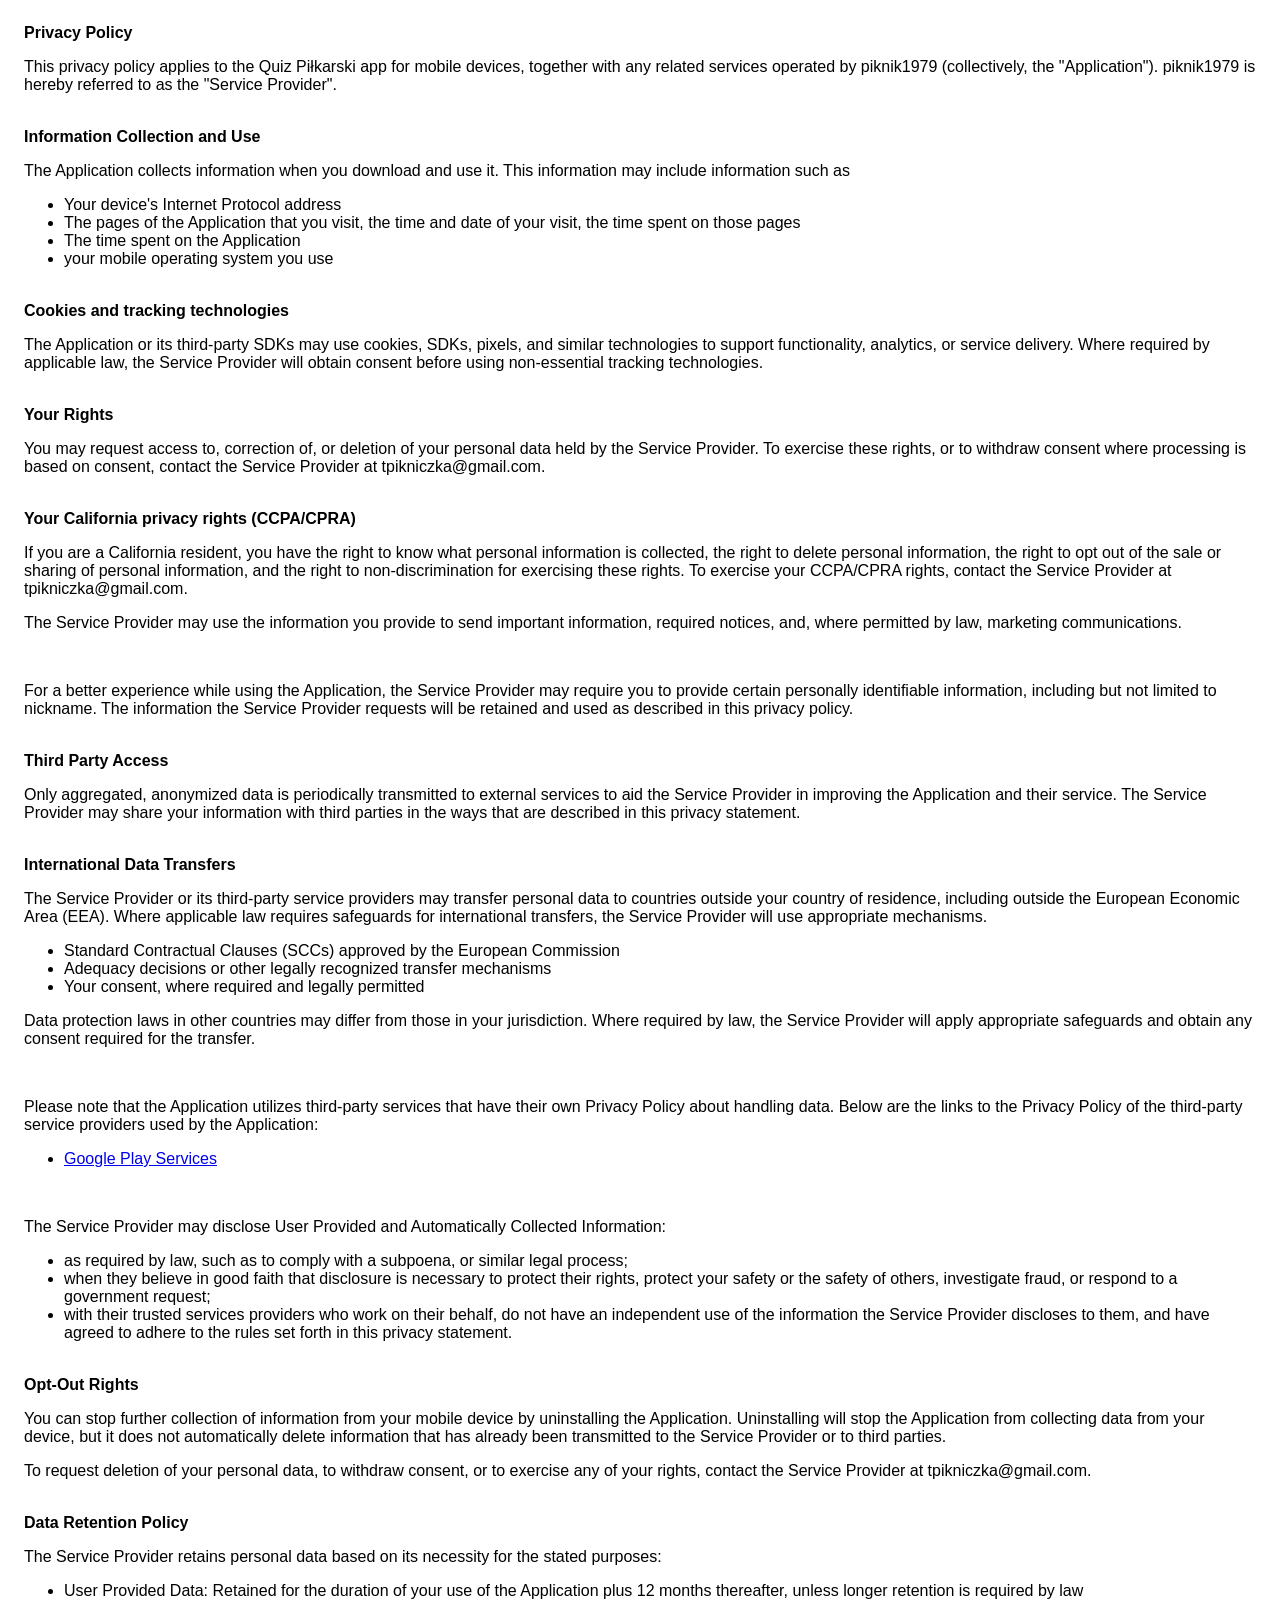
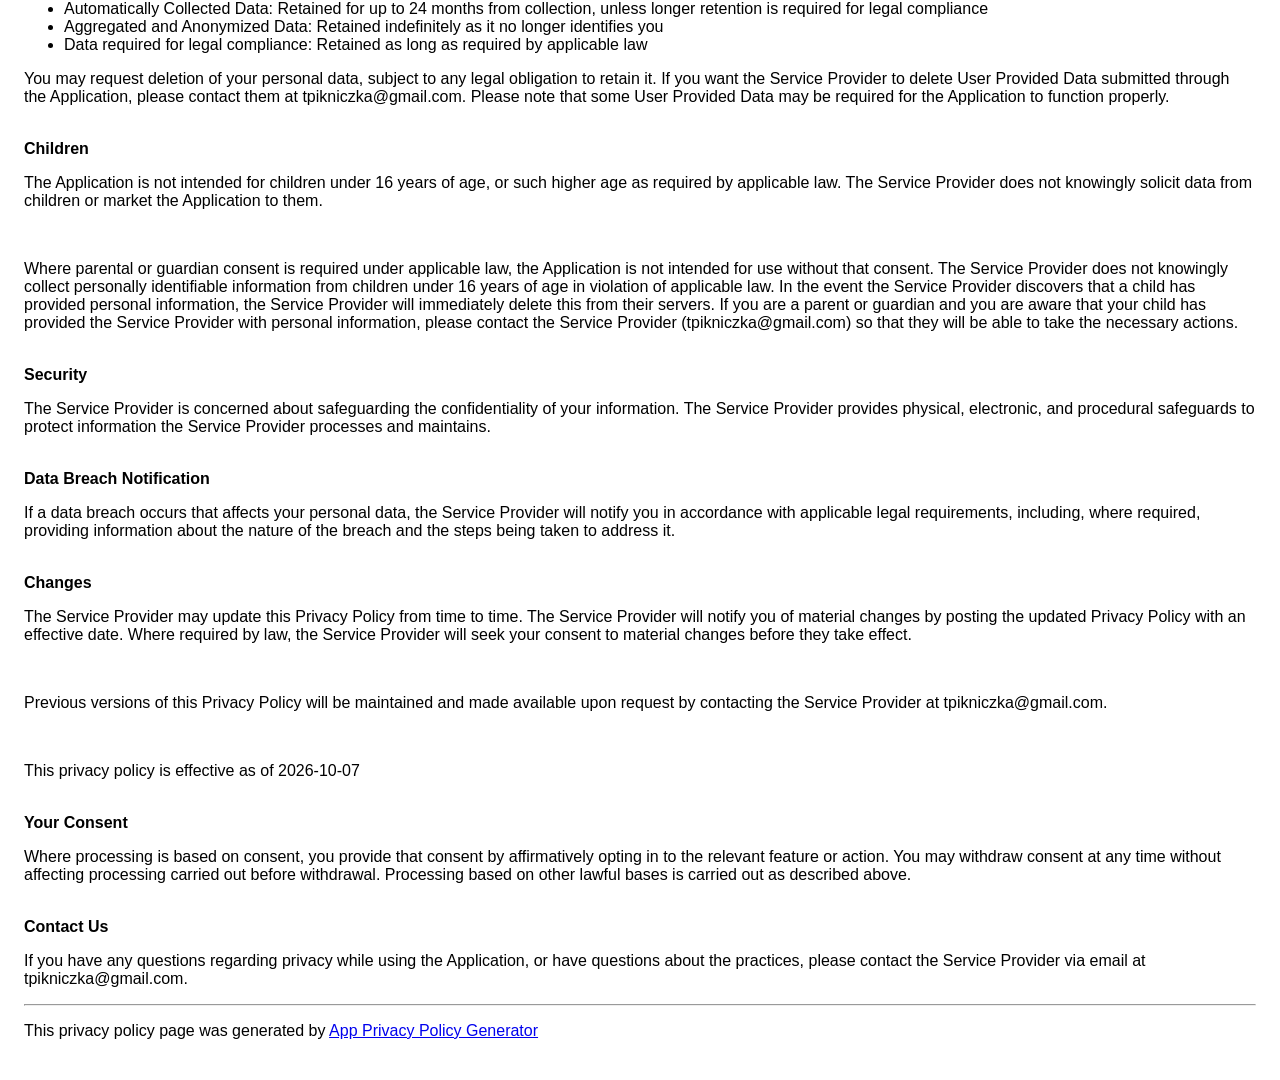
<file: privacy.html>
<!DOCTYPE html>
    <html>
    <head>
      <meta charset='utf-8'>
      <meta name='viewport' content='width=device-width'>
      <title>Privacy Policy</title>
      <style> body { font-family: 'Helvetica Neue', Helvetica, Arial, sans-serif; padding:1em; } </style>
    </head>
    <body>
    <strong>Privacy Policy</strong><p>This privacy policy applies to the Quiz Piłkarski app for mobile devices, together with any related services operated by piknik1979 (collectively, the "Application"). piknik1979 is hereby referred to as the "Service Provider".</p><br><strong>Information Collection and Use</strong><p>The Application collects information when you download and use it. This information may include information such as</p><ul><li>Your device's Internet Protocol address</li><li>The pages of the Application that you visit, the time and date of your visit, the time spent on those pages</li><li>The time spent on the Application</li><li>your mobile operating system you use</li></ul><p></p><br><strong>Cookies and tracking technologies</strong><p>The Application or its third-party SDKs may use cookies, SDKs, pixels, and similar technologies to support functionality, analytics, or service delivery. Where required by applicable law, the Service Provider will obtain consent before using non-essential tracking technologies.</p><!----><br><strong>Your Rights</strong><p>You may request access to, correction of, or deletion of your personal data held by the Service Provider. To exercise these rights, or to withdraw consent where processing is based on consent, contact the Service Provider at tpikniczka@gmail.com.</p><br><strong>Your California privacy rights (CCPA/CPRA)</strong><p>If you are a California resident, you have the right to know what personal information is collected, the right to delete personal information, the right to opt out of the sale or sharing of personal information, and the right to non-discrimination for exercising these rights. To exercise your CCPA/CPRA rights, contact the Service Provider at tpikniczka@gmail.com.</p><!----><p>The Service Provider may use the information you provide to send important information, required notices, and, where permitted by law, marketing communications.</p><br><p>For a better experience while using the Application, the Service Provider may require you to provide certain personally identifiable information, including but not limited to nickname. The information the Service Provider requests will be retained and used as described in this privacy policy.</p><br><strong>Third Party Access</strong><p>Only aggregated, anonymized data is periodically transmitted to external services to aid the Service Provider in improving the Application and their service. The Service Provider may share your information with third parties in the ways that are described in this privacy statement.</p><br><strong>International Data Transfers</strong><p>The Service Provider or its third-party service providers may transfer personal data to countries outside your country of residence, including outside the European Economic Area (EEA). Where applicable law requires safeguards for international transfers, the Service Provider will use appropriate mechanisms.</p><ul><li>Standard Contractual Clauses (SCCs) approved by the European Commission</li><li>Adequacy decisions or other legally recognized transfer mechanisms</li><li>Your consent, where required and legally permitted</li></ul><p>Data protection laws in other countries may differ from those in your jurisdiction. Where required by law, the Service Provider will apply appropriate safeguards and obtain any consent required for the transfer.</p><div><br><p>Please note that the Application utilizes third-party services that have their own Privacy Policy about handling data. Below are the links to the Privacy Policy of the third-party service providers used by the Application:</p><ul><li><a href="https://www.google.com/policies/privacy/" target="_blank" rel="noopener noreferrer">Google Play Services</a></li></ul></div><br><p>The Service Provider may disclose User Provided and Automatically Collected Information:</p><ul><li>as required by law, such as to comply with a subpoena, or similar legal process;</li><li>when they believe in good faith that disclosure is necessary to protect their rights, protect your safety or the safety of others, investigate fraud, or respond to a government request;</li><li>with their trusted services providers who work on their behalf, do not have an independent use of the information the Service Provider discloses to them, and have agreed to adhere to the rules set forth in this privacy statement.</li></ul><p></p><br><strong>Opt-Out Rights</strong><div><p>You can stop further collection of information from your mobile device by uninstalling the Application. Uninstalling will stop the Application from collecting data from your device, but it does not automatically delete information that has already been transmitted to the Service Provider or to third parties.</p></div><!----><p>To request deletion of your personal data, to withdraw consent, or to exercise any of your rights, contact the Service Provider at tpikniczka@gmail.com.</p><br><strong>Data Retention Policy</strong><p>The Service Provider retains personal data based on its necessity for the stated purposes:</p><ul><li>User Provided Data: Retained for the duration of your use of the Application plus 12 months thereafter, unless longer retention is required by law</li><li>Automatically Collected Data: Retained for up to 24 months from collection, unless longer retention is required for legal compliance</li><li>Aggregated and Anonymized Data: Retained indefinitely as it no longer identifies you</li><li>Data required for legal compliance: Retained as long as required by applicable law</li></ul><p>You may request deletion of your personal data, subject to any legal obligation to retain it. If you want the Service Provider to delete User Provided Data submitted through the Application, please contact them at tpikniczka@gmail.com. Please note that some User Provided Data may be required for the Application to function properly.</p><!----><br><strong>Children</strong><p>The Application is not intended for children under 16 years of age, or such higher age as required by applicable law. The Service Provider does not knowingly solicit data from children or market the Application to them.</p><div><br><p>Where parental or guardian consent is required under applicable law, the Application is not intended for use without that consent. The Service Provider does not knowingly collect personally identifiable information from children under 16 years of age in violation of applicable law. In the event the Service Provider discovers that a child has provided personal information, the Service Provider will immediately delete this from their servers. If you are a parent or guardian and you are aware that your child has provided the Service Provider with personal information, please contact the Service Provider (tpikniczka@gmail.com) so that they will be able to take the necessary actions.</p></div><br><strong>Security</strong><p>The Service Provider is concerned about safeguarding the confidentiality of your information. The Service Provider provides physical, electronic, and procedural safeguards to protect information the Service Provider processes and maintains.</p><br><strong>Data Breach Notification</strong><p>If a data breach occurs that affects your personal data, the Service Provider will notify you in accordance with applicable legal requirements, including, where required, providing information about the nature of the breach and the steps being taken to address it.</p><br><strong>Changes</strong><p>The Service Provider may update this Privacy Policy from time to time. The Service Provider will notify you of material changes by posting the updated Privacy Policy with an effective date. Where required by law, the Service Provider will seek your consent to material changes before they take effect.</p><br><p>Previous versions of this Privacy Policy will be maintained and made available upon request by contacting the Service Provider at tpikniczka@gmail.com.</p><br><p>This privacy policy is effective as of 2026-10-07</p><br><strong>Your Consent</strong><p>Where processing is based on consent, you provide that consent by affirmatively opting in to the relevant feature or action. You may withdraw consent at any time without affecting processing carried out before withdrawal. Processing based on other lawful bases is carried out as described above.</p><br><strong>Contact Us</strong><p>If you have any questions regarding privacy while using the Application, or have questions about the practices, please contact the Service Provider via email at tpikniczka@gmail.com.</p><hr><p><span>This privacy policy page was generated by </span><a href="https://app-privacy-policy-generator.nisrulz.com/" target="_blank" rel="noopener noreferrer">App Privacy Policy Generator </a></p>
    </body>
    </html>
</file>
